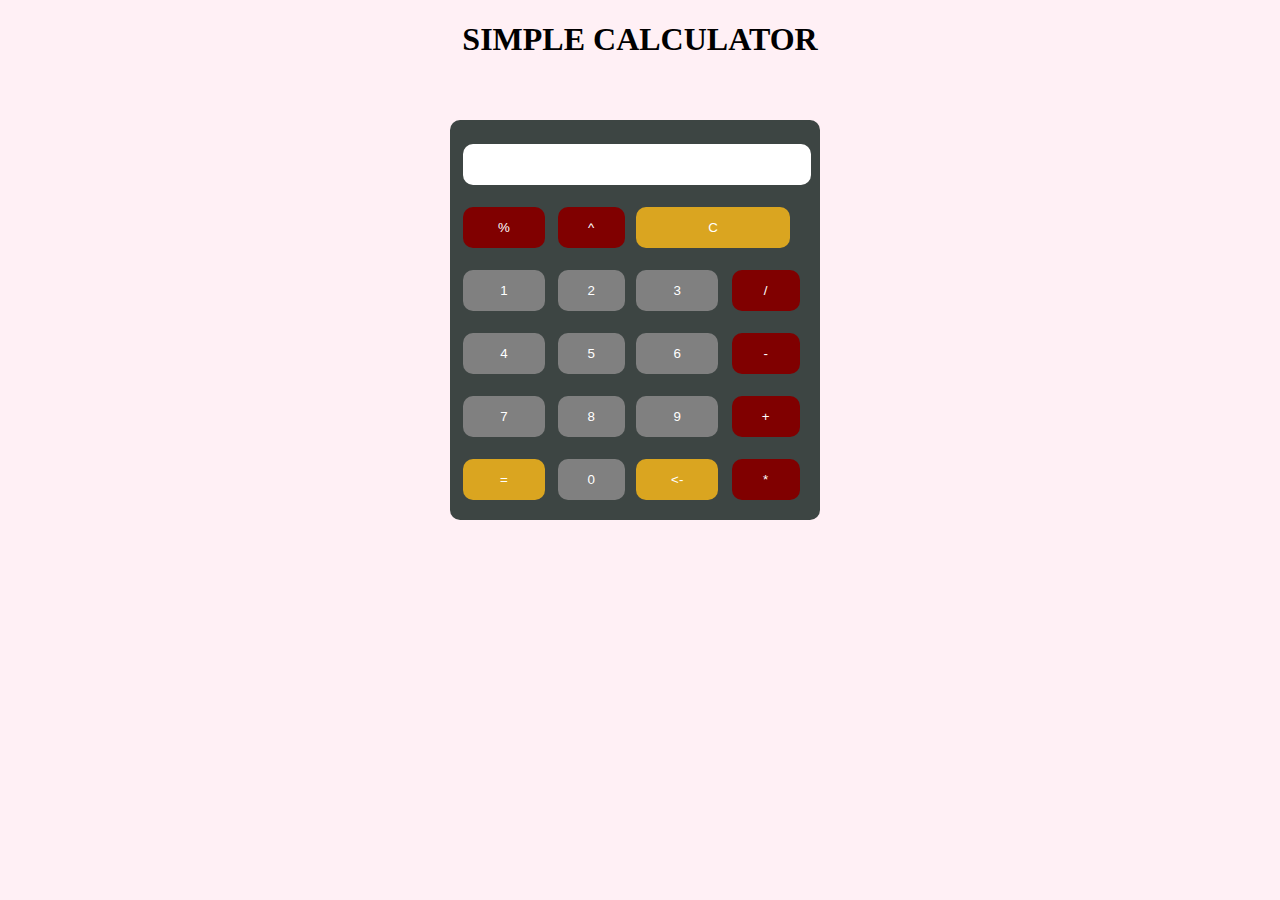
<file: index.html>
<!DOCTYPE html>
<html lang = "en">
<head>
  <meta charset = "UTF-8">
  <title>Basic Calculator using HTML, CSS and JavaScript</title>
  <link rel="stylesheet" href="style.css">
</head>
<body>
  <h1><center>SIMPLE CALCULATOR</center></h1>
<table class="calculator">
  <tr>
    <td colspan="4"><input class="displayresult" type="text" id="result" disabled/></td>
  </tr>
  <tr>
    <td><input type="button" class = "maroonbutton" value="%" onclick="display('%')"/></td>
    <td><input type="button" class = "maroonbutton" value="^" onclick="display('**')"/></td>
    <td colspan = "2"><input type="button" class = "goldbutton" value="C" onclick="screenClear()" id="btn"/></td>

  </tr>
  <tr>
    <td><input type="button" class = "graybutton" value="1" onclick="display('1')"/></td>
    <td><input type="button" class = "graybutton" value="2" onclick="display('2')"/></td>
    <td><input type="button" class = "graybutton" value="3" onclick="display('3')"/></td>
    <td><input type="button" class = "maroonbutton" value="/" onclick="display('/')"/></td>
  </tr>
  <tr>
    <td><input type="button" class = "graybutton" value="4" onclick="display('4')"/></td>
    <td><input type="button" class = "graybutton" value="5" onclick="display('5')"/></td>
    <td><input type="button" class = "graybutton" value="6" onclick="display('6')"/></td>
    <td><input type="button" class = "maroonbutton" value="-" onclick="display('-')"/></td>
  </tr>
  <tr>
    <td><input type="button" class = "graybutton" value="7" onclick="display('7')"/></td>
    <td><input type="button" class = "graybutton" value="8" onclick="display('8')"/></td>
    <td><input type="button" class = "graybutton" value="9" onclick="display('9')"/></td>
    <td><input type="button" class = "maroonbutton" value="+" onclick="display('+')"/></td>
  </tr>
  <tr>
    <td><input type="button" class = "goldbutton" value="=" onclick="calculate()" id="btn"/></td>
    <td><input type="button" class = "graybutton" value="0" onclick="display('0')"/></td>
    <td><input type="button" class = "goldbutton" value="<-" onclick="deleteKey()"/></td>
    <td><input type="button" class = "maroonbutton" value="*" onclick="display('*')"/></td>

  </tr>
</table>
<script>
    function screenClear(){
        document.getElementById("result").value = "";
    }
    function display(value){
        document.getElementById("result").value += value;
    }
    function calculate(){
        var a = document.getElementById("result").value;
        var b = eval(a);
        document.getElementById("result").value = b;
    }
    function deleteKey(){
        var str = document.getElementById("result").value;
        str = str.substr(0,str.length-1);
        document.getElementById("result").value = str;
    }
</script>
</body>
</html>
</file>
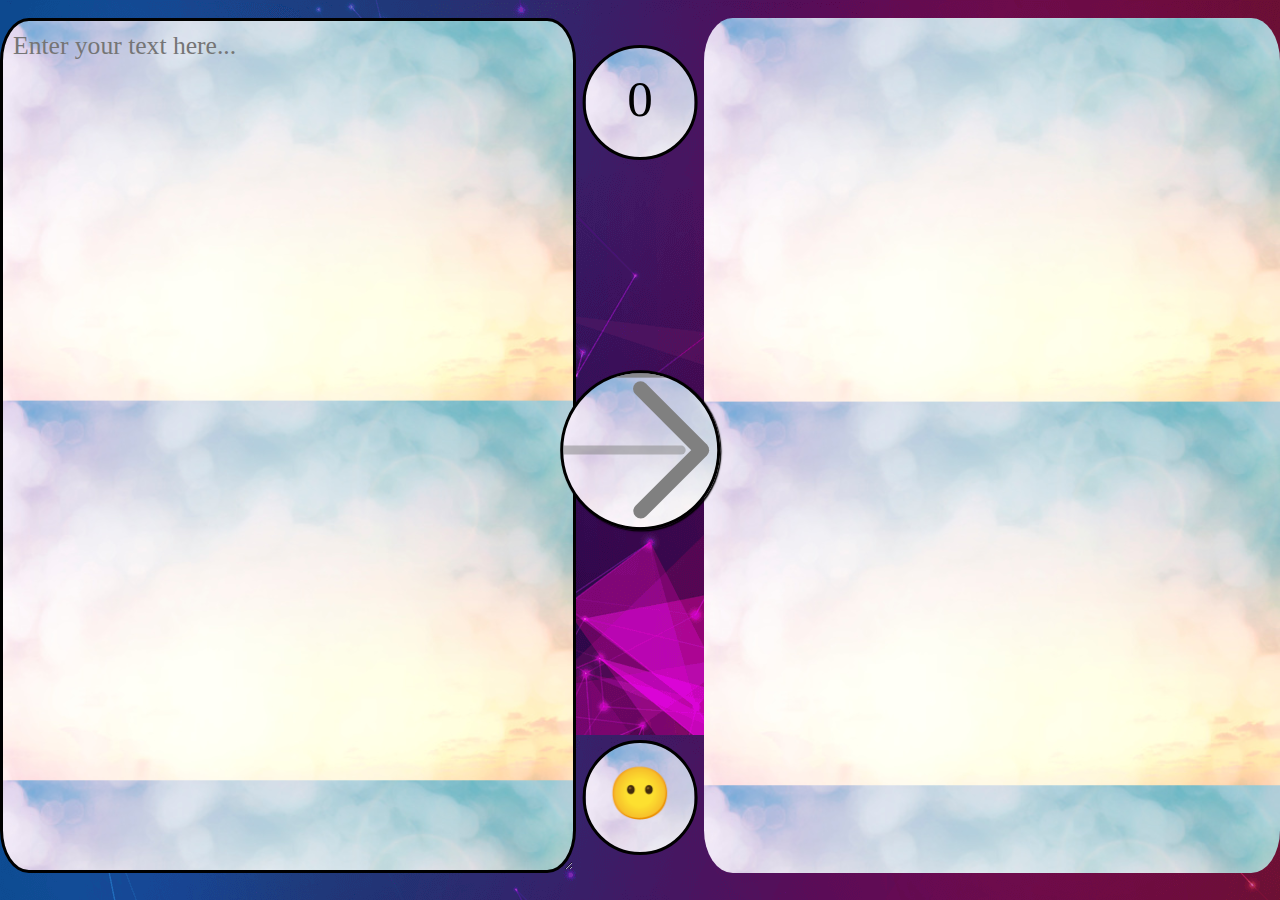
<file: codeclause-sentimental-analysis-main/index.html>
<!DOCTYPE html>
<html lang="en">
<head>
    <meta charset="UTF-8">
    <meta http-equiv="X-UA-Compatible" content="IE=edge">
    <meta name="viewport" content="width=device-width, initial-scale=1.0">
    <title>SENTIMENTAL ANALYSIS</title>
    <link rel="stylesheet" href="style.css">
    <script src="index.js"></script>
</head>
<body>
    <textarea id="userInput" class="input" placeholder="Enter your text here..."></textarea>
    <div id="outputArea"></div>
<div id="sentimentScore" title="Sentiment score (-5 &rarr; 5)">0</div>
<div id="sentimentScore2" title="Sentiment face">😶</div>
<div class="container"onclick="javascript:analyze()">
  <div class="bg">
    <div class="circle"></div>
    <div class="word word1"></div>
    <div class="word word2"></div>
    <div class="word word3"></div>
    <div class="word word4"></div>
    <div class="word word5"></div>
    <div class="word word6"></div>
    <div class="line line1"></div>
    <div class="line line2"></div>
    <div class="line line3"></div>
    <div class="line line4"></div>
    <div class="arrow lineArrow1"></div>
    <div class="arrow lineArrow2"></div>
  </div>
</div>
</body>
</html>
</file>
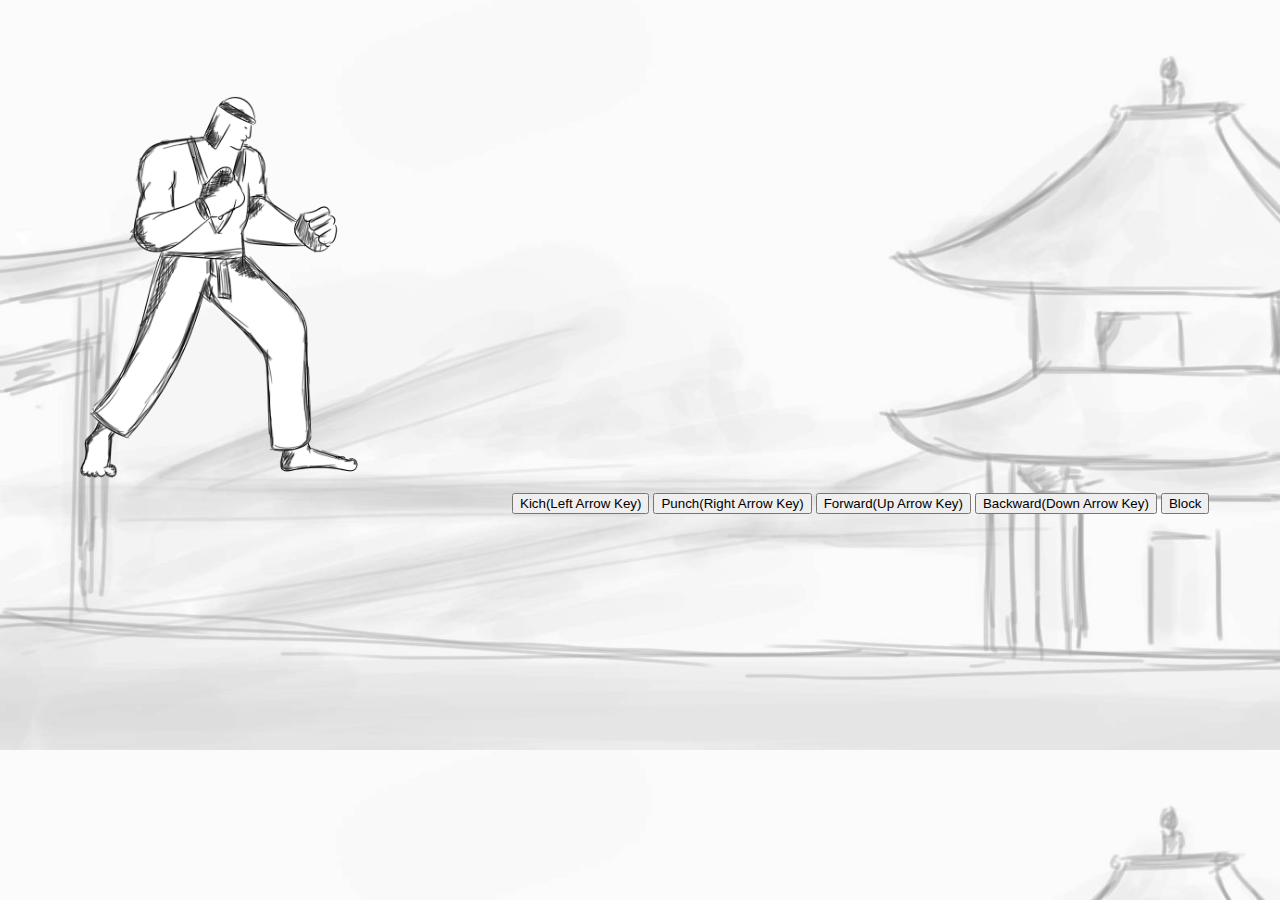
<file: fullstacklevel9.github.io-main/index.html>
<html>
  <head>
    
    <link rel="stylesheet" href="style.css" />
    
  </head>
  <body class="background-image">
    
 
  
    <canvas id="my-canvas" width="500" height="500" >
     
    </canvas>

      
      
    </canvas>
    </canvas>
    <button id="kick">Kich(Left Arrow Key)</button>
    <button id="punch">Punch(Right Arrow Key)</button>
    <button id="forward">Forward(Up Arrow  Key)</button>
    <button id="backward">Backward(Down Arrow Key)</button>
    <button id="block">Block</button>
    <script type="text/javascript" src="script.js"></script>
  </body>
</html>
</file>
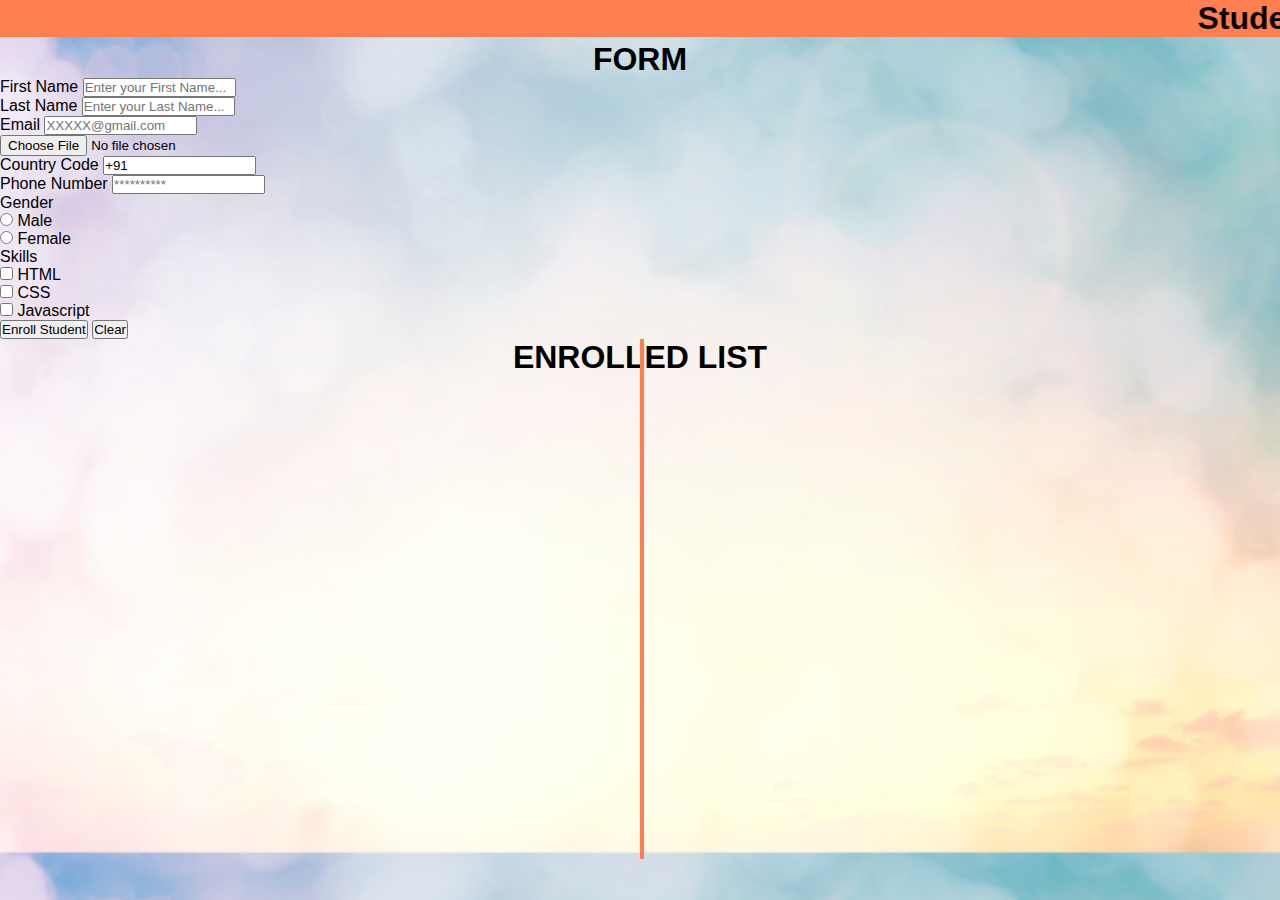
<file: registration form/index.html>
<!DOCTYPE html>
<html lang="en">
<head>
    <meta charset="UTF-8" />
    <meta name="viewport" content="width=device-width, initial-scale=1.0" />
    <meta http-equiv="X-UA-Compatible" content="ie=edge" />
    <title> STUDENT ENROLLMENT FORM</title>
    <link rel="stylesheet" href="./style.css">
    <link href="https://cdn.jsdelivr.net/npm/bootstrap@5.0.2/dist/css/bootstrap.min.css" rel="stylesheet"
        integrity="sha384-EVSTQN3/azprG1Anm3QDgpJLIm9Nao0Yz1ztcQTwFspd3yD65VohhpuuCOmLASjC" crossorigin="anonymous">
</head>
<body>
    <marquee class="marquee" Scrollamount=10 bgcolor="coral" direction="left" loop=""><h1>Student Enrollment Form</h1></marquee>
    <div class="container-fluid">
        <div class="row row-content justify-content-center">
            <div class="col-md-6 col-12 sec-form">
                <center><h1>FORM</h1></center>
                <form class="row g-3 mb-4 mt-2">
                    <div class="col-md-6 mb-1">
                        <label for="inputFirst" class="form-label">First Name</label>
                        <input type="text" class="form-control" id="first1" placeholder="Enter your First Name...">
                    </div>
                    <div class="col-md-6">
                        <label for="inputLast" class="form-label">Last Name</label>
                        <input type="text" class="form-control" id="last1" placeholder="Enter your Last Name...">
                    </div>
                    <div class="mb-1">
                        <label for="exampleInputEmail1" class="form-label">Email</label>
                        <input type="email" class="form-control" id="email1" aria-describedby="emailHelp"
                            placeholder="XXXXX@gmail.com">
                    <div class="mb-1">
                        <label for="formFile" class="form-label"></label>
                        <input class="form-control" type="file" id="formFile" onchange="loadFile(event)">
                    </div>
                    </div>
                    <div class="col-3 col-sm-3 col-xxl-2 mb-1">
                        <label for="inputFirst" class="form-label">Country Code</label>
                        <input type="text" class="form-control" id="code1" value="+91">
                    </div>
                    <div class="col-9 col-sm-9 col-xxl-10">
                        <label for="inputLast" class="form-label">Phone Number</label>
                        <input type="text" class="form-control" id="no1" placeholder="**********">
                    </div>
                    <div class="check1">
                        <div class="col-2">
                            <label for="inputGender" class="form-label gender">Gender</label>
                        </div>
                        <div class="col-10">
                            <div class="form-check form-check-inline">
                                <input class="form-check-input" type="radio" name="inlineRadioOptions" id="inlineRadio1"
                                    value="Male">
                                <label class="form-check-label" for="inlineRadio1">Male</label>
                            </div>
                            <div class="form-check form-check-inline">
                                <input class="form-check-input" type="radio" name="inlineRadioOptions" id="inlineRadio2"
                                    value="Female">
                                <label class="form-check-label" for="inlineRadio2">Female</label>
                            </div>
                        </div>
                    </div>
                    <div class="check2">
                        <div class="col-2">
                            <label for="inputSkills" class="form-label skills">Skills</label>
                        </div>
                        <div class="col-8">
                            <div class="form-check form-check-inline">
                                <input class="form-check-input" type="checkbox" id="inlineCheckbox1" value="HTML">
                                <label class="form-check-label" for="inlineCheckbox1">HTML</label>
                            </div>
                            <div class="form-check form-check-inline">
                                <input class="form-check-input" type="checkbox" id="inlineCheckbox2" value="CSS">
                                <label class="form-check-label" for="inlineCheckbox2">CSS</label>
                            </div>
                            <div class="form-check form-check-inline">
                                <input class="form-check-input" type="checkbox" id="inlineCheckbox3" value="Javascript">
                                <label class="form-check-label" for="inlineCheckbox3">Javascript</label>
                            </div>
                        </div>
                    </div>
                    <div class="btn2">
                        <button type="button" class="btn btn-primary col-12 col-sm-9 enroll1">Enroll Student</button>
                        <button type="submit" class="btn btn-danger col-8 col-sm-2 clear1">Clear</button>
                    </div>
                </form>
            </div>
            <div class = "vertical" style = " border-left: 4px solid coral; height: 520px;
            position:absolute; left: 50%;"></div>
            <div class="col-md-6 col-12 sec-user">
                <center><h1 class="pb-3">ENROLLED LIST</h1></center>
                <div class="card1">
                </div>
            </div>
        </div>
    </div>
    <script src="./index.js"></script>
    <script src="https://cdn.jsdelivr.net/npm/bootstrap@5.0.2/dist/js/bootstrap.bundle.min.js"
        integrity="sha384-MrcW6ZMFYlzcLA8Nl+NtUVF0sA7MsXsP1UyJoMp4YLEuNSfAP+JcXn/tWtIaxVXM"
        crossorigin="anonymous"></script>
</body>
</html>
</file>
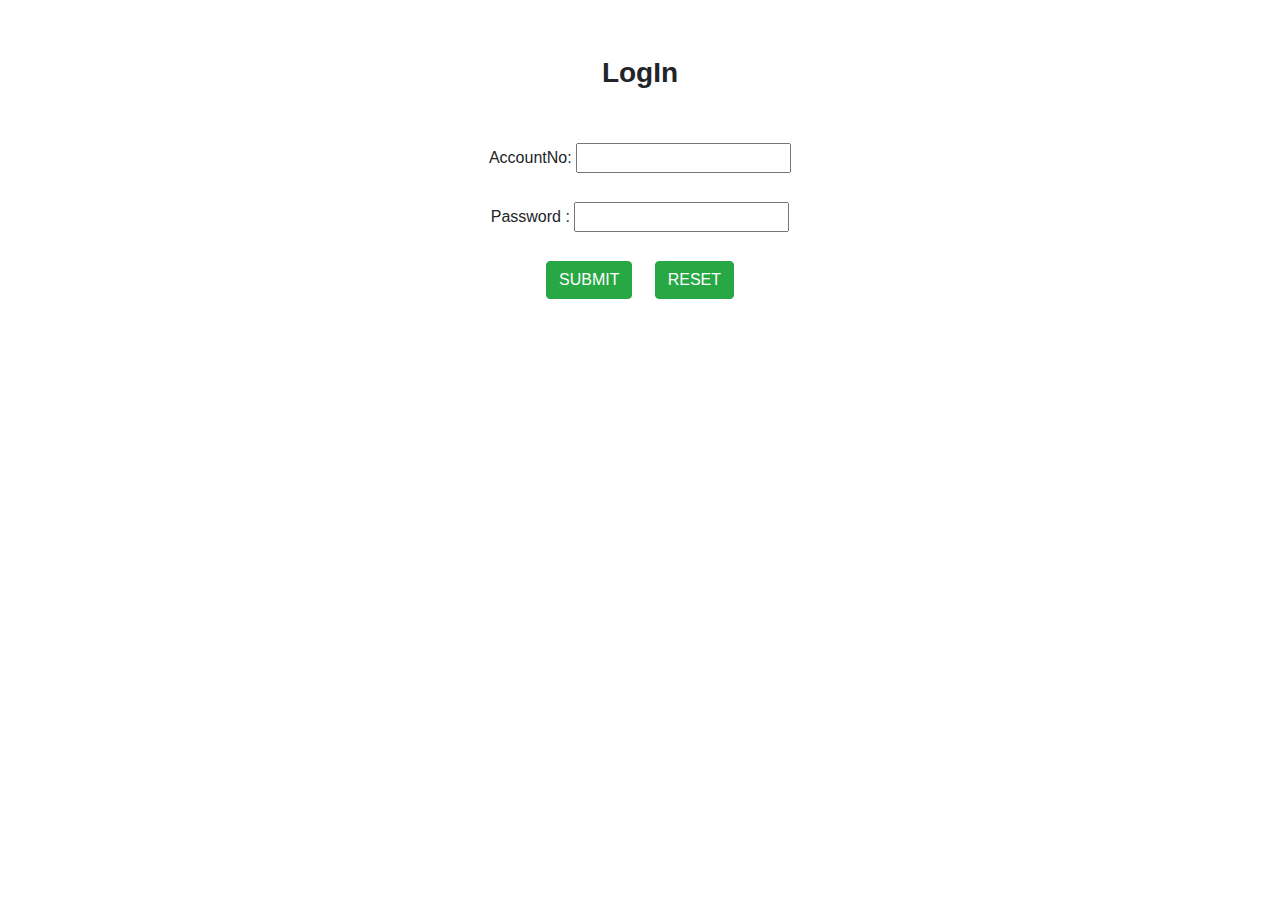
<file: BASIC-BANKING-SYSTEM-main/login.html>
<!DOCTYPE html>
<html lang="en">
<head>
  <title>Login Page</title>
  <meta charset="utf-8">
  <meta name="viewport" content="width=device-width, initial-scale=1">
  <link rel="stylesheet" href="https://cdn.jsdelivr.net/npm/bootstrap@4.6.1/dist/css/bootstrap.min.css">
  <script src="https://cdn.jsdelivr.net/npm/jquery@3.6.0/dist/jquery.slim.min.js"></script>
  <script src="https://cdn.jsdelivr.net/npm/popper.js@1.16.1/dist/umd/popper.min.js"></script>
  <script src="https://cdn.jsdelivr.net/npm/bootstrap@4.6.1/dist/js/bootstrap.bundle.min.js"></script>
  <style>
    body{
      
        background-image: url("https://external-content.duckduckgo.com/iu/?u=https%3A%2F%2Fwallpapertag.com%2Fwallpaper%2Ffull%2F0%2F6%2F0%2F501715-best-pastel-colors-wallpaper-2000x1600-full-hd.jpg&f=1&nofb=1");
        background-repeat: no-repeat;
        background-size:100%,100%;
    }
    
    .input{
       text-align: center;
    }
    h3{
      padding-top: 5%;
    }
    form{
      padding-top: 2%;
    }
  </style>
</head>
<body>
    <div class="container">
        
            <center>
            <h3><b>LogIn</b></h3>
            <br>
            <form name="f1" action="./LoginServlet" method="post">
                <label>AccountNo: </label>
                <input type="text" size="20" name="name"></td>
                <br><br>
                <label> Password : </label>
                <input type="text" size="20" name="pwd">
                <br><br>
                <input type="submit" value="SUBMIT" class = "btn btn-success">&nbsp;&nbsp;&nbsp;&nbsp;
                <input type ="reset" value="RESET" class="btn btn-success">
            </form>
        
    </div>
  </center>
</body>
</html>
</file>
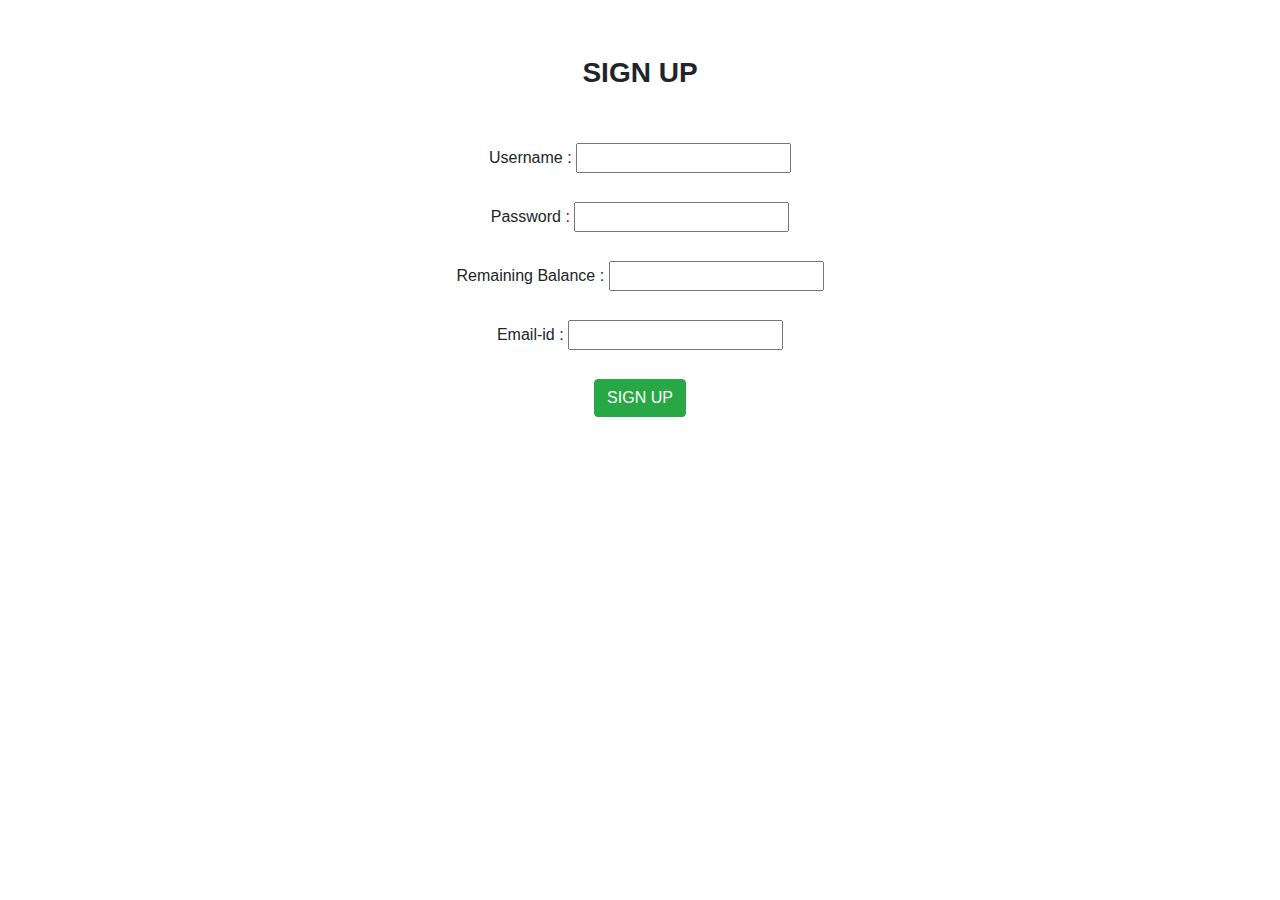
<file: BASIC-BANKING-SYSTEM-main/registration.html>
<!DOCTYPE html>
<html lang="en">
<head>
  <title>Registration Page</title>
  <meta charset="utf-8">
  <meta name="viewport" content="width=device-width, initial-scale=1">
  <link rel="stylesheet" href="https://cdn.jsdelivr.net/npm/bootstrap@4.6.1/dist/css/bootstrap.min.css">
  <script src="https://cdn.jsdelivr.net/npm/jquery@3.6.0/dist/jquery.slim.min.js"></script>
  <script src="https://cdn.jsdelivr.net/npm/popper.js@1.16.1/dist/umd/popper.min.js"></script>
  <script src="https://cdn.jsdelivr.net/npm/bootstrap@4.6.1/dist/js/bootstrap.bundle.min.js"></script>
  <style>
     body{
        background-color:;
        background-image: url("https://external-content.duckduckgo.com/iu/?u=https%3A%2F%2Fwallpapertag.com%2Fwallpaper%2Ffull%2F0%2F6%2F0%2F501715-best-pastel-colors-wallpaper-2000x1600-full-hd.jpg&f=1&nofb=1");
        background-repeat: no-repeat;
        background-size:100%,100%;
    }
    form{
      padding-top: 2%;
      border: 1px;
    }
    h3{
      padding-top: 5%;
    }
    
    
  </style>
</head>
<body>
    <div class="container">
    
            <center><h3><b>SIGN UP</b></h3></center>
            <br>
            <center>
              <fieldset>
            <form name="f1" action="./RegistrationServlet" method="post">

              
              <label>Username : </label>
                <input type="text" size="20" class="form control" name="name"></td>
                <br><br>
                <label> Password : </label>
                <input type="text" size="20" class="form control" name="pwd">
                <br><br>
                <label> Remaining Balance : </label>
                <input type="text" size="20" class="form control" name="bal">
                <br><br>
                <label> Email-id : </label>
                <input type="text" size="20" class="form control" name="email">
                <br><br>
                
                <input type="submit" value="SIGN UP" class="btn btn-success">
                
            
          
            </form>
          </fieldset>
    </center>
    
    </div>
  </body>
</html>
</file>
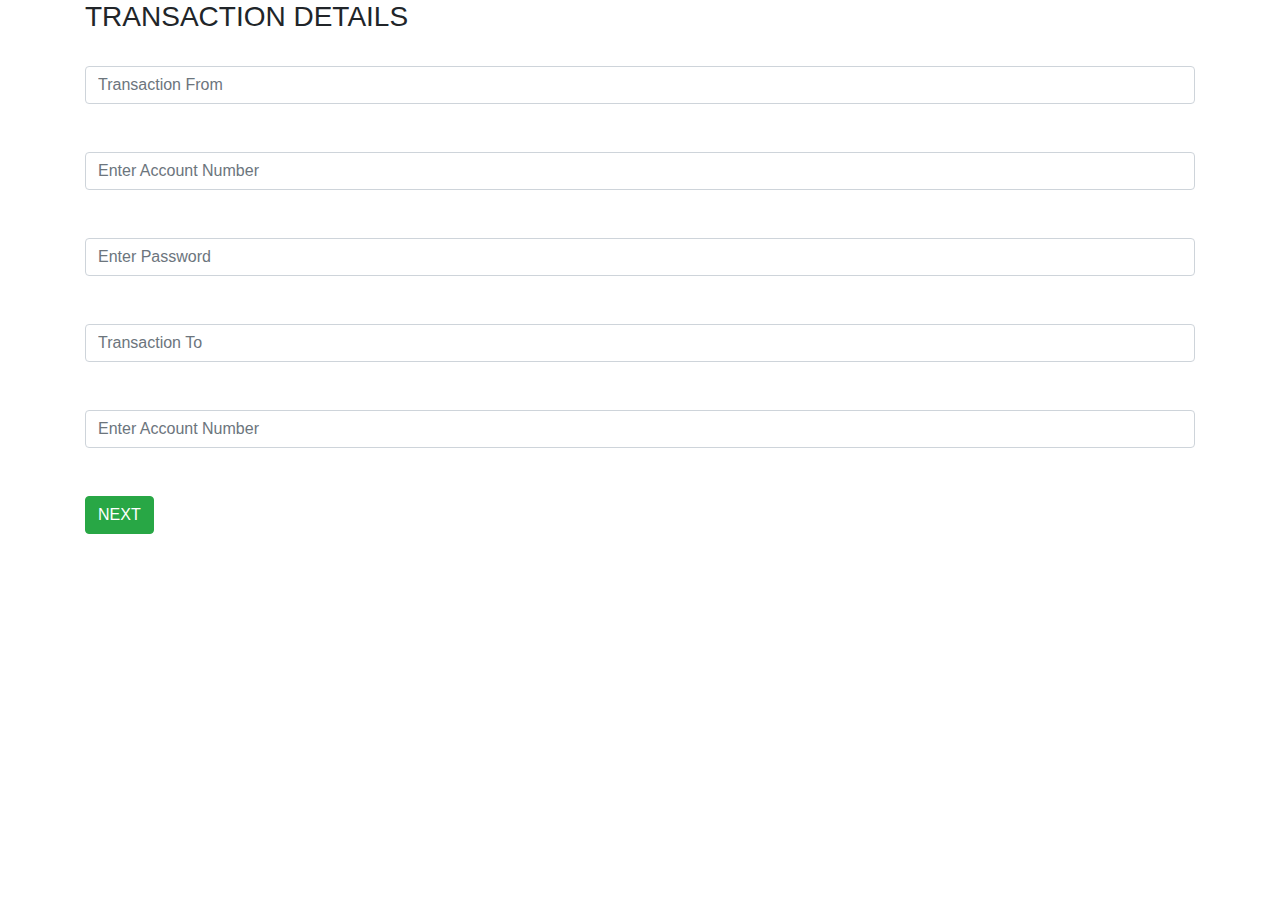
<file: BASIC-BANKING-SYSTEM-main/transaction.html>
<!DOCTYPE html>
<html lang="en">
<head>
  <title>Transaction Page</title>
  <meta charset="utf-8">
  <meta name="viewport" content="width=device-width, initial-scale=1">
  <link rel="stylesheet" href="https://cdn.jsdelivr.net/npm/bootstrap@4.6.1/dist/css/bootstrap.min.css">
  <script src="https://cdn.jsdelivr.net/npm/jquery@3.6.0/dist/jquery.slim.min.js"></script>
  <script src="https://cdn.jsdelivr.net/npm/popper.js@1.16.1/dist/umd/popper.min.js"></script>
  <script src="https://cdn.jsdelivr.net/npm/bootstrap@4.6.1/dist/js/bootstrap.bundle.min.js"></script>
  <style>
     body{
        background-color:;
        background-image: url("https://external-content.duckduckgo.com/iu/?u=https%3A%2F%2Fwallpapertag.com%2Fwallpaper%2Ffull%2F0%2F6%2F0%2F501715-best-pastel-colors-wallpaper-2000x1600-full-hd.jpg&f=1&nofb=1");
        background-repeat: no-repeat;
        background-size:100%,100%;
    }
    
  </style>
</head>
<body>
    <div class="container">
        
            <h3>TRANSACTION DETAILS</h3>
            <br>
            <form name="f1" action="./TransactionServlet" method="post">
                
                <input type="text" size="20" name="name" class="form-control" placeholder="Transaction From"></td>
                <br><br>
              
                <input type="text" size="20" name="acct"  class="form-control" placeholder="Enter Account Number">
                <br><br>
               
                <input type="text" size="20" name="pwd"  class="form-control" placeholder="Enter Password">
                <br><br>
               
                <input type="text" size="20" name="name1"  class="form-control" placeholder="Transaction To">
                <br><br>
           
                <input type="text" size="20" name="acct2"  class="form-control" placeholder="Enter Account Number">
                <br><br>

                <input type="submit" value="NEXT" class = "btn btn-success">
                
            </form>
        
    </div>

</body>
</file>
<file: style.css>
@import url('https://fonts.googleapis.com/css2?family=Crimson+Pro&display=swap');
body{
    background-color: lavenderblush;
}
.calculator{
    font-size: xx-large;
    padding: 10px;
    background-color: #3d4543;    
    height: 400px;    
    width: 370px;    
    border-radius: 10px;    
    position: relative;    
    top: 40px;    
    left: 35%;  
}
.displayresult{
    font-family: 'Crimson+Pro', sans-serif;
    background-color: white;
    border: none;
    color: black;
    border-radius: 10px;
    width: 100%;
    height: 65%;
}
#btn{
    background-color: goldenrod;
    border: none;
}
.graybutton{
    font-family: 'Crimson+Pro', sans-serif;
    background-color: gray;
    border: none;
    color: white;
    width: 90%;
    border-radius: 10px;
    height: 70%;
    outline: none;
}
.maroonbutton{
    font-family: 'Cookie', sans-serif;
    background-color: maroon;
    border: none;
    color: white;
    width: 90%;
    border-radius: 10px;
    height: 70%;
    outline: none;
}
.goldbutton{
    font-family: 'Cookie', sans-serif;
    background-color: goldenrod;
    border: none;
    color: white;
    width: 90%;
    border-radius: 10px;
    height: 70%;
    outline: none;
}
.deletebutton{
    font-family: 'Cookie', sans-serif;
    background-color: goldenrod;
    border: none;
    color: white;
    width: 90%;
    border-radius: 10px;
    height: 70%;
    outline: none;
}
.graybutton:active    
{    
border-top: white 2px solid;    
border-bottom:#303030 2px solid;    
}    
.goldbutton:active    
{    
border-top:white 2px solid;    
border-bottom:#303030 2px solid;    
}    
.maroonbutton:active    
{    
border-top: white 2px solid;    
border-bottom: #303030 2px solid;    
}
</file>
<file: codeclause-sentimental-analysis-main/style.css>
.pos5{
	padding-left:2px;
	margin-left:-2px;
	padding-right:2px;
	margin-right:-2px;
	background-color:rgb(0,190,0);
    border-radius:3px;
}
.pos4{
	padding-left:2px;
	margin-left:-2px;
	padding-right:2px;
	margin-right:-2px;
	background-color:rgb(0,204,0);
    color:white;
    border-radius:3px;
}
.pos3{
	padding-left:2px;
	margin-left:-2px;
	padding-right:2px;
	margin-right:-2px;
	background-color:rgb(0,153,0);
    color:white;
    border-radius:3px;
}
.pos2{
	padding-left:2px;
	margin-left:-2px;
	padding-right:2px;
	margin-right:-2px;
	background-color:rgb(0,102,0);
    color:white;
    border-radius:3px;
}
.pos1{
	padding-left:2px;
	margin-left:-2px;
	padding-right:2px;
	margin-right:-2px;
	background-color:rgb(0,51,0);
    color:white;
    border-radius:3px;
}
.neg1{
	padding-left:2px;
	margin-left:-2px;
	padding-right:2px;
	margin-right:-2px;
	background-color:rgb(255,0,0);
    color:white;
    border-radius:3px;
}
.neg2{
	padding-left:2px;
	margin-left:-2px;
	padding-right:2px;
	margin-right:-2px;
	background-color:rgb(204,0,0);
    border-radius:3px;
    color:white;
}
.neg3{
	padding-left:2px;
	margin-left:-2px;
	padding-right:2px;
	margin-right:-2px;
	background-color:rgb(153,0,0);
    border-radius:3px;
    color:white;
}
.neg4{
	padding-left:2px;
	margin-left:-2px;
	padding-right:2px;
	margin-right:-2px;
	background-color:rgb(102,0,0);
    color:white;
    border-radius:3px;
}
.neg5{
	padding-left:2px;
	margin-left:-2px;
	padding-right:2px;
	margin-right:-2px;
	background-color:rgb(51,0,0);
    color:white;
    border-radius:3px;
}
body{
  margin:0;
  overflow:hidden;
  background-image:url("background1.png");
}
#userInput{
  font-family:'Times New Roman', Times, serif;
  position:absolute;
  top:2vh;
  background-image: url("background.jpg");
  background-size:100%;
  height:95vh;
  width:45vw;
  padding: 10px;
  box-sizing: border-box;
  border-radius:5% 5% 5% 5%;
  border: 3px solid black;
}
#outputArea{
  font-family:'Times New Roman', Times, serif;
  position:absolute;
  left:55%;
  top:2vh;
  height:95vh;
  width:45vw;
  background-image: url("background.jpg");
  background-size:100%;
  z-index:1;
  border-radius:5% 5% 5% 5%;
  padding: 3px;
  box-sizing: border-box;
  overflow-y:auto;
}
.btn{
  position:absolute;
  left:50%;
  top:50%;
  transform:translate(-50%,-50%);
  z-index:10;
  background-color:#f5f5f5;
  border-radius:.6vw;
  border:none;
  cursor:pointer;
  font-size:3.5vw;
  outline:none;
  padding-top:2vh;
  padding-bottom:2vh;
  box-shadow:0px 0px 3px #000;
}
.btn:hover{
 box-shadow:0px 0px 7px #000; 
}
#sentimentScore,#sentimentScore2{
  position:absolute;
  left:50%;
  transform:translate(-50%);
  height:8.5vw;
  width:8.5vw;
  background-image: url("background.jpg");
  border-radius: 50%;
  text-align:center;
  font-size:4vw;
  line-height: 8vw;
  border: 3px solid black;
}
#sentimentScore{
    top:5%;
}
#sentimentScore2{
    bottom:5%;
}
.container{
  position:absolute;
  top:50%;
  left:50%;
  transform:translate(-50%,-50%);
  transition:1s;
  cursor:crosshair;
  z-index:5;
}
.bg{ 
  position:absolute;
  top:50%;
  left:50%;
  transform:translate(-50%,-50%);
  background-image: url("background.jpg");
  height:12vw;
  width:12vw;
  border-radius:50%;
  box-shadow:.1vw .1vw .1vw #000;
  transition:1s;
  cursor:pointer;
  overflow:hidden;
  border: 3px solid black;
}

.line{
    position:absolute;
    border-radius:1vw;
    left:10%;
    transform:translate(-50%,-50%);
    transition:1s ease-in-out;
    height:6%;
    width:140%;
    background-color:grey;
    opacity:0.5;
    z-index:1;
  }
.line3{
    top:50%;
  }
.container:hover > .bg > .arrow{
  left:150%;
}
.container:hover > .bg > .line{
    left:150%;
  }
.lineArrow1,.lineArrow2{
  height:66%;
  width:10%;
  background-color:grey;
  border-radius:100vw;
  position:absolute;
  left:70%;
  transition:1s;
}
.lineArrow1{  
  transform:translate(-50%,-50%) rotate(-45deg);
  top:30%;
}
.lineArrow2{  
  transform:translate(-50%) rotate(45deg);
  top:37%;
}
textarea{
    font-size: 1.6rem;
	display: grid;
	place-items: center;
	min-height: 200px;
	padding: 1rem;
}
#outputArea{
  border-width: 30px;
  font-size: 1.6rem;
}
</file>
<file: fullstacklevel9.github.io-main/style.css>
.background-image {
    background-image: url("images/background.jpg");
    background-size: 1550px 750px;
  }
</file>
<file: registration form/style.css>
@import url('https://fonts.googleapis.com/css2?family=Poppins:wght@400;500;600;700&display=swap');
*{
 margin: 0;
 padding: 0;
 box-sizing: border-box;
 font-family:'Gill Sans', 'Gill Sans MT', Calibri, 'Trebuchet MS', sans-serif;
}
body{
 overflow:auto;
 background-image: url("background.jpg");
 background-size: 100%;
}
::selection{
 color: #fff;
 background: #3C87FF;
}
.wrapper{
 max-width: 405px;
 padding: 28px 0 30px;
 margin: 137px auto;
 background: #fff;
 border-radius: 7px;
 box-shadow: 0 10px 30px rgba(0,0,0,0.1);
}
.task-input{
 height: 52px;
 padding: 0 25px;
 position: relative;
}
.task-input img{
 top: 50%;
 position: absolute;
 transform: translate(17px, -50%);
}
.task-input input{
 height: 100%;
 width: 100%;
 outline: none;
 font-size: 18px;
 border-radius: 5px;
 padding: 0 20px 0 53px;
 border: 1px solid #999;
}
.task-input input:focus,
.task-input input.active{
 padding-left: 52px;
 border: 2px solid #3C87FF;
}
.task-input input::placeholder{
 color: #bfbfbf;
}
.controls, li{
 display: flex;
 align-items: center;
 justify-content: space-between;
}
.controls{
 padding: 18px 25px;
 border-bottom: 1px solid #ccc;
}
.filters span{
 margin: 0 8px;
 font-size: 17px;
 color: #444444;
 cursor: pointer;
}
.filters span:first-child{
 margin-left: 0;
}
.filters span.active{
 color: #3C87FF;
}
.controls .clear-btn{
 border: none;
 opacity: 0.6;
 outline: none;
 color: #fff;
 cursor: pointer;
 font-size: 13px;
 padding: 7px 13px;
 border-radius: 4px;
 letter-spacing: 0.3px;
 pointer-events: none;
 transition: transform 0.25s ease;
 background: linear-gradient(135deg, #1798fb 0%, #2D5CFE 100%);
}
.clear-btn.active{
 opacity: 0.9;
 pointer-events: auto;
}
.clear-btn:active{
 transform: scale(0.93);
}
.task-box{
 margin-top: 20px;
 margin-right: 5px;
 padding: 0 20px 10px 25px;
}
.task-box.overflow{
 overflow-y: auto;
 max-height: 300px;
}
.task-box::-webkit-scrollbar{
 width: 5px;
}
.task-box::-webkit-scrollbar-track{
 background: #f1f1f1;
 border-radius: 25px;
}
.task-box::-webkit-scrollbar-thumb{
 background: #e6e6e6;
 border-radius: 25px;
}
.task-box .task{
 list-style: none;
 font-size: 17px;
 margin-bottom: 18px;
 padding-bottom: 16px;
 align-items: flex-start;
 border-bottom: 1px solid #ccc;
}
.task-box .task:last-child{
 margin-bottom: 0;
 border-bottom: 0;
 padding-bottom: 0;
}
.task-box .task label{
 display: flex;
 align-items: flex-start;
}
.task label input{
 margin-top: 7px;
 accent-color: #3C87FF;
}
.task label p{
 user-select: none;
 margin-left: 12px;
 word-wrap: break-word;
}
.task label p.checked{
 text-decoration: line-through;
}
.task-box .settings{
 position: relative;
}
.settings :where(i, li){
 cursor: pointer;
}
.settings .task-menu{
 z-index: 10;
 right: -5px;
 bottom: -65px;
 padding: 5px 0;
 background: #fff;
 position: absolute;
 border-radius: 4px;
 transform: scale(0);
 transform-origin: top right;
 box-shadow: 0 0 6px rgba(0,0,0,0.15);
 transition: transform 0.2s ease;
}
.task-box .task:last-child .task-menu{
 bottom: 0;
 transform-origin: bottom right;
}
.task-box .task:first-child .task-menu{
 bottom: -65px;
 transform-origin: top right;
}
.task-menu.show{
 transform: scale(1);
}
.task-menu li{
 height: 25px;
 font-size: 16px;
 margin-bottom: 2px;
 padding: 17px 15px;
 cursor: pointer;
 justify-content: flex-start;
}
.task-menu li:last-child{
 margin-bottom: 0;
}
.settings li:hover{
 background: #f5f5f5;
}
.settings li i{
 padding-right: 8px;
}
@media (max-width: 400px) {
 body{
 padding: 0 10px;
 }
 .wrapper {
 padding: 20px 0;
 }
 .filters span{
 margin: 0 5px;
 }
 .task-input{
 padding: 0 20px;
 }
 .controls{
 padding: 18px 20px;
 }
 .task-box{
 margin-top: 20px;
 margin-right: 5px;
 padding: 0 15px 10px 20px;
 }
 .task label input{
 margin-top: 4px;
 }
}
</file>
